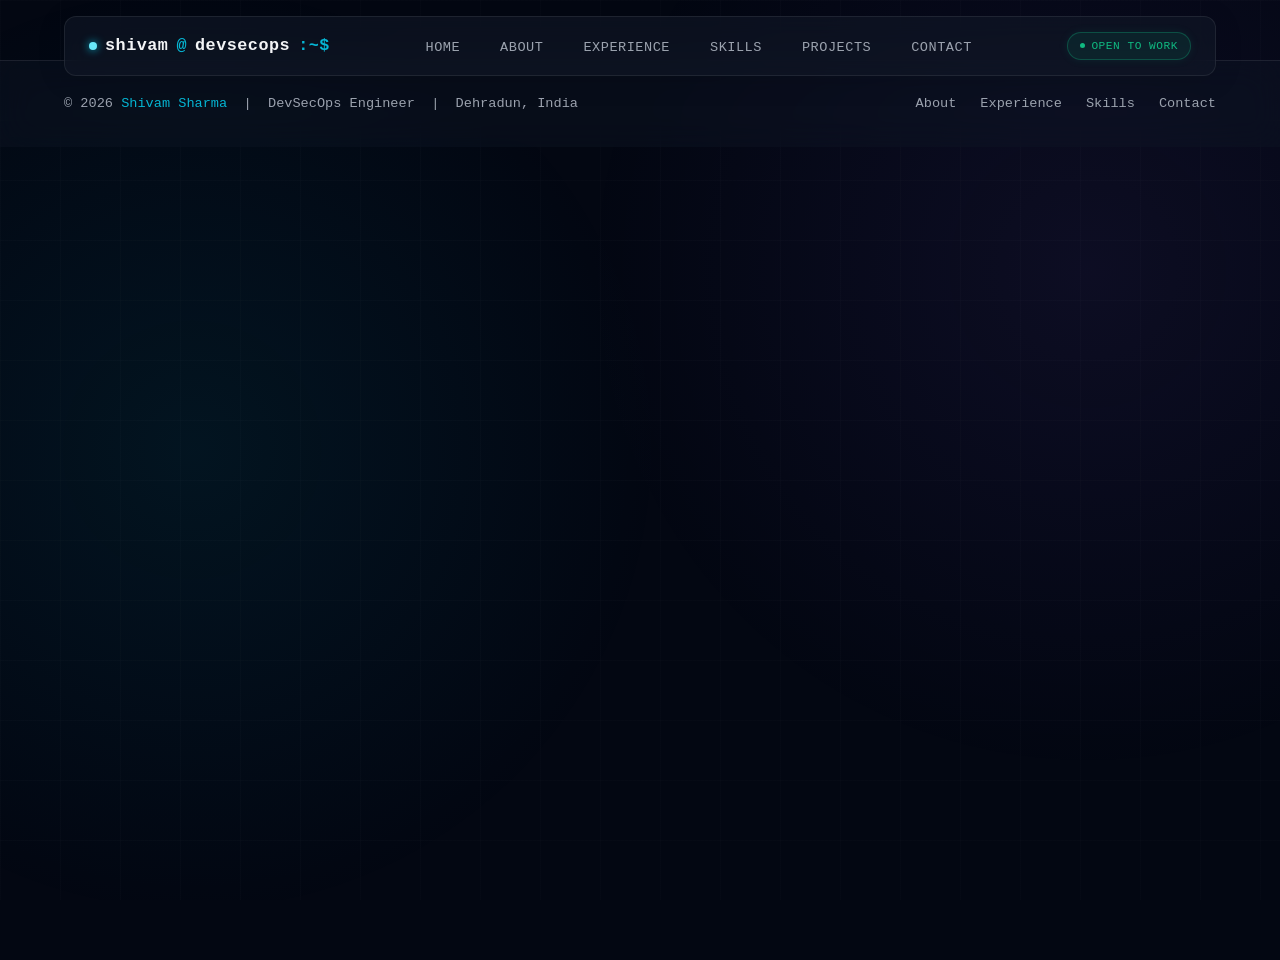
<file: index.html>
<!doctype html><html lang="en"><head><meta charset="utf-8"/><link rel="icon" href="/favicon.ico"/><meta name="viewport" content="width=device-width,initial-scale=1"/><meta name="theme-color" content="#000000"/><meta name="description" content="Web site created using create-react-app"/><link rel="apple-touch-icon" href="/logo192.png"/><link rel="manifest" href="/manifest.json"/><title>React App</title><script>!function(){var e=sessionStorage.redirect;delete sessionStorage.redirect,e&&e!==location.href&&history.replaceState(null,null,e)}()</script><script defer="defer" src="/static/js/main.76795db6.js"></script><link href="/static/css/main.3bc937ee.css" rel="stylesheet"></head><body><noscript>You need to enable JavaScript to run this app.</noscript><div id="root"></div></body></html>
</file>
<file: static/css/main.3bc937ee.css>
.navbar-wrapper{left:0;padding:16px 5%;position:fixed;right:0;top:0;transition:padding .3s ease;z-index:1000}.navbar-wrapper.scrolled{padding:8px 5%}.navbar{border-radius:100px;height:60px;justify-content:space-between;padding:0 24px}.nav-logo,.navbar{align-items:center;display:flex}.nav-logo{color:var(--text);font-family:var(--mono);font-size:1.05rem;font-weight:600;gap:8px;letter-spacing:.5px}.nav-logo .accent{color:var(--cyan)}.nav-logo-dot{animation:blink 2s infinite;background:var(--cyan-neon);border-radius:50%;box-shadow:0 0 8px var(--cyan);height:8px;width:8px}.nav-links{align-items:center;display:flex;gap:8px;list-style:none}.nav-links a,.nav-links li{position:relative}.nav-links a{border-radius:100px;color:var(--text-muted);font-family:var(--mono);font-size:.85rem;font-weight:500;letter-spacing:.5px;padding:8px 16px;text-decoration:none;text-transform:uppercase;transition:color .2s;z-index:1}.nav-links a:hover{color:var(--text)}.nav-indicator{background:#06b6d426;border:1px solid #06b6d44d;border-radius:100px;inset:0;position:absolute;z-index:-1}.nav-actions{align-items:center;display:flex;gap:16px}.nav-badge{align-items:center;background:#10b9811a;border:1px solid #10b9814d;border-radius:20px;box-shadow:0 0 10px #10b9811a;color:var(--green);display:inline-flex;font-family:var(--mono);font-size:.7rem;gap:6px;letter-spacing:.5px;padding:4px 12px;text-transform:uppercase}.nav-badge-dot{animation:blink 1.5s infinite;background:var(--green);border-radius:50%;height:5px;width:5px}.nav-burger{align-items:center;background:none;border:none;cursor:pointer;display:none;justify-content:center;padding:4px;z-index:1002}.mobile-nav{border-radius:24px;left:5%;padding:16px;position:fixed;right:5%;top:80px;z-index:999}.mobile-nav,.mobile-nav ul{display:flex;flex-direction:column}.mobile-nav ul{gap:8px;list-style:none}.mobile-nav ul li a{background:#ffffff05;border-radius:12px;color:var(--text-muted);display:block;font-family:var(--mono);font-size:1rem;padding:14px 20px;text-decoration:none;transition:all .2s}.mobile-nav ul li a.active,.mobile-nav ul li a:hover{background:#06b6d41a;border:1px solid #06b6d433;color:var(--cyan)}.mobile-nav-footer{align-items:center;border-top:1px solid var(--border);display:flex;justify-content:center;margin-top:16px;padding-top:16px}.mobile-nav-badge{align-items:center;background:#10b9811a;border:1px solid #10b9814d;border-radius:20px;color:var(--green);display:inline-flex;font-family:var(--mono);font-size:.8rem;gap:6px;padding:8px 16px}@media (max-width:992px){.nav-badge,.nav-links{display:none}.nav-burger{display:flex}}.site-footer{align-items:center;backdrop-filter:blur(16px);-webkit-backdrop-filter:blur(16px);background:#11182766;border-top:1px solid var(--border);display:flex;flex-wrap:wrap;gap:16px;justify-content:space-between;margin-top:60px;padding:32px 5%}.footer-copy{color:var(--text-muted);font-family:var(--mono);font-size:.85rem}.footer-copy span.accent{color:var(--cyan);font-weight:500}.footer-links{display:flex;gap:24px}.footer-links a{color:var(--text-muted);font-family:var(--mono);font-size:.85rem;text-decoration:none;transition:color .2s}.footer-links a:hover{color:var(--text)}@media (max-width:768px){.site-footer{align-items:center;flex-direction:column;gap:16px;padding:32px 4%;text-align:center}.footer-links{flex-wrap:wrap;gap:16px;justify-content:center}}.container{margin:0 auto;max-width:1200px;padding:100px 5%}.hero{align-items:center;display:flex;gap:60px;justify-content:space-between;margin:0 auto;max-width:1400px;min-height:calc(100vh - 60px);overflow:hidden;padding:80px 5% 40px;position:relative}.hero-glow{background:radial-gradient(circle,#06b6d426 0,#0000 60%);height:800px;right:-250px;top:-150px;width:800px}.hero-glow,.hero-glow-2{pointer-events:none;position:absolute}.hero-glow-2{background:radial-gradient(circle,#8b5cf61f 0,#0000 60%);bottom:-150px;height:500px;left:-150px;width:500px}.hero-left{flex:1 1;max-width:700px;position:relative;z-index:1}.hero-terminal{align-items:center;background:#111827cc!important;border-radius:8px;display:inline-flex;font-family:var(--mono);font-size:.85rem;gap:8px;margin-bottom:24px;padding:8px 16px}.hero-terminal .prompt{color:var(--green)}.hero-terminal .cmd{color:var(--cyan)}.cursor{animation:blink 1s infinite;background:var(--cyan);display:inline-block;height:16px;vertical-align:middle;width:8px}.open-to-work{align-items:center;background:#10b9811a;border:1px solid #10b9814d;border-radius:100px;box-shadow:0 0 20px #10b9811a;color:var(--green);display:inline-flex;font-size:.85rem;font-weight:600;gap:10px;margin-bottom:24px;padding:8px 16px}.otw-dot{animation:blink 2s infinite;background:var(--green);border-radius:50%;box-shadow:0 0 8px var(--green);height:8px;width:8px}.hero-name{font-size:clamp(3rem,6vw,4.5rem);font-weight:900;letter-spacing:-1px;line-height:1.1;margin-bottom:12px}.hero-name .accent{color:var(--cyan);text-shadow:0 0 30px #06b6d466}.hero-role{align-items:center;color:var(--text-muted);display:flex;flex-wrap:wrap;font-size:clamp(1.1rem,2vw,1.25rem);font-weight:500;gap:12px;margin-bottom:24px}.role-sep{color:var(--border-lt)}.hero-desc{color:var(--text-muted);font-size:1.05rem;line-height:1.8;margin-bottom:40px;max-width:600px}.hero-btns{margin-bottom:48px}.hero-btns,.hero-stats{display:flex;flex-wrap:wrap;gap:16px}.stat{align-items:center;background:#11182766!important;display:flex;flex:1 1;flex-direction:column;min-width:140px;padding:20px;text-align:center}.stat-num{color:var(--cyan);font-family:var(--mono);font-size:2.2rem;font-weight:900;line-height:1;margin-bottom:8px;text-shadow:0 0 20px #06b6d44d}.stat-lbl{color:var(--text-muted);font-size:.75rem;font-weight:600;letter-spacing:1px;text-transform:uppercase}.hero-right{flex:0 0 420px;perspective:1000px}.hero-card{background:#111827b3!important;border-color:var(--border-lt)!important;overflow:hidden;position:relative;z-index:1}.hero-card-header{align-items:center;background:#0003;border-bottom:1px solid var(--border);display:flex;gap:12px;padding:14px 20px}.hero-card-dots{display:flex;gap:6px}.hero-card-dot{border-radius:50%;height:10px;opacity:.8;width:10px}.header-title{color:var(--text-muted);font-family:var(--mono);font-size:.8rem;margin-left:auto}.hero-card-body{padding:32px 24px}.profile-row{border-bottom:1px dashed var(--border-lt);gap:16px;margin-bottom:24px;padding-bottom:24px}.profile-avatar,.profile-row{align-items:center;display:flex}.profile-avatar{background:#06b6d41a;border:1px solid #06b6d44d;border-radius:16px;box-shadow:0 0 20px #06b6d426;flex-shrink:0;height:64px;justify-content:center;width:64px}.profile-name{color:var(--text);font-size:1.1rem;font-weight:800;margin-bottom:4px}.profile-title{color:var(--cyan);font-family:var(--mono);font-size:.85rem}.info-list{display:flex;flex-direction:column;gap:16px;margin-bottom:24px}.info-line{align-items:center;display:flex;font-size:.85rem;gap:10px}.info-icon{color:var(--text-muted);flex-shrink:0;opacity:.7}.info-line-k{color:var(--text-muted);font-weight:500;width:80px}.info-line-v{color:var(--text);flex:1 1;font-weight:500;overflow:hidden;text-overflow:ellipsis;white-space:nowrap}.info-line-v.cyan{color:var(--cyan)}.hero-card-tags{border-top:1px dashed var(--border-lt);display:flex;flex-wrap:wrap;gap:8px;padding-top:24px}.tech-grid{grid-gap:24px;display:grid;gap:24px;grid-template-columns:repeat(auto-fit,minmax(320px,1fr))}.tech-card{background:#11182766!important;padding:24px}.tech-card:hover{box-shadow:0 10px 40px #0003;transform:translateY(-4px)}.tech-cat-header{align-items:center;border-bottom:1px solid var(--border);display:flex;gap:12px;margin-bottom:20px;padding-bottom:16px}.tech-icon{filter:drop-shadow(0 0 8px currentColor);opacity:.9}.tech-cat-label{color:var(--text);font-size:1.1rem;font-weight:700}.tech-pills{display:flex;flex-wrap:wrap;gap:10px}.tech-pill{background:#ffffff08;border:1px solid var(--border);border-radius:6px;color:var(--text-muted);cursor:default;font-size:.8rem;padding:6px 12px;transition:all .2s}.tech-pill:hover{background:#06b6d41a;border-color:#06b6d44d;color:var(--cyan)}.exp-preview-card{margin-bottom:24px;transition:transform .3s ease}.exp-preview-card.highlight{background:linear-gradient(145deg,#11182799,#111827cc)!important;border:1px solid #06b6d433!important}.exp-preview-card.highlight:hover{border-color:#06b6d480!important;box-shadow:0 10px 40px #06b6d41a!important;transform:scale(1.01)}.exp-card-top{align-items:flex-start;border-bottom:1px solid var(--border);display:flex;flex-wrap:wrap;gap:16px;justify-content:space-between;padding:28px 32px}.exp-card-role{color:var(--text);font-size:1.25rem;font-weight:800;margin-bottom:6px}.exp-card-company{align-items:center;color:var(--text-muted);display:flex;flex-wrap:wrap;font-size:1rem;gap:8px}.exp-card-date{background:#06b6d41a;border:1px solid #06b6d433;border-radius:100px;color:var(--cyan);font-family:var(--mono);font-size:.85rem;font-weight:600;padding:6px 14px;white-space:nowrap}.exp-card-body{padding:28px 32px}.exp-list{grid-gap:16px;display:grid;gap:16px;grid-template-columns:1fr 1fr;list-style:none;padding:0}.exp-list li{color:var(--text-muted);font-size:.95rem;line-height:1.6;padding-left:20px;position:relative}.exp-list li:before{background:var(--cyan);border-radius:50%;box-shadow:0 0 8px var(--cyan);content:"";height:6px;left:0;position:absolute;top:10px;width:6px}.exp-card-footer{background:#0003;border-top:1px solid var(--border);display:flex;flex-wrap:wrap;gap:10px;padding:16px 32px}.exp-grid-2{grid-gap:24px;display:grid;gap:24px;grid-template-columns:1fr 1fr;margin-bottom:40px}.exp-preview-card.compact .exp-card-top{border-bottom:none;padding:24px}.exp-preview-card.compact .exp-card-role{font-size:1.05rem}.exp-preview-card.compact:hover{border-color:var(--border-lt)!important;transform:translateY(-4px)}.section-action{display:flex;justify-content:center;margin-top:48px}.proj-preview-grid{grid-gap:24px;display:grid;gap:24px;grid-template-columns:repeat(3,1fr)}.pp-card{background:#11182766!important;display:flex;flex-direction:column;transition:transform .3s ease}.pp-card:hover{border-color:#8b5cf666!important;box-shadow:0 20px 40px #0000004d;transform:translateY(-8px)}.pp-header{align-items:flex-start;display:flex;justify-content:space-between;padding:24px}.pp-icon-box{background:#ffffff08;border:1px solid var(--border);border-radius:12px;padding:12px}.pp-body{flex:1 1;padding:0 24px 24px}.pp-title{color:var(--text);font-size:1.1rem;font-weight:800;line-height:1.4;margin-bottom:12px}.pp-desc{color:var(--text-muted);font-size:.9rem;line-height:1.6}.pp-footer{background:#0000001a;border-top:1px solid var(--border);padding:20px 24px}.pp-tags{display:flex;flex-wrap:wrap;gap:8px}.cta-band{display:flex;justify-content:center;padding:100px 5%}.cta-content{align-items:center;background:linear-gradient(145deg,#8b5cf60d,#06b6d40d)!important;border-color:#8b5cf64d!important;max-width:800px;padding:60px 40px;text-align:center;width:100%}.cta-content h2{font-size:clamp(1.8rem,4vw,2.5rem);font-weight:900;margin-bottom:16px}.cta-content p{color:var(--text-muted);font-size:1.05rem;line-height:1.6;margin:0 auto 32px;max-width:560px}.cta-btns{display:flex;flex-wrap:wrap;gap:16px;justify-content:center}@media (max-width:1200px){.hero{grid-template-columns:1fr;justify-content:center;text-align:center}.hero,.hero-left{flex-direction:column}.hero-left{align-items:center;display:flex;margin:0 auto}.hero-desc{margin-left:auto;margin-right:auto}.hero-btns,.hero-stats{justify-content:center}.proj-preview-grid{grid-template-columns:repeat(2,1fr)}.info-line-v{text-align:right}}@media (max-width:768px){.container{padding:60px 4%}.hero{padding:60px 4% 40px}.exp-list{gap:12px}.exp-grid-2,.exp-list,.proj-preview-grid,.tech-grid{grid-template-columns:1fr}.hero-card{display:none}.hero-stats{width:100%}.stat{padding:16px}.cta-content{padding:40px 20px}}@media (max-width:480px){.hero-stats{gap:12px}.stat{border-right:none;flex:1 1 100%;margin-right:0;min-width:100%}.hero-btns{flex-direction:column;width:100%}.hero-btns .btn{justify-content:center}}.about-grid{grid-gap:32px;display:grid;gap:32px;grid-template-columns:repeat(auto-fit,minmax(320px,1fr))}.comp-item{align-items:flex-start;background:#ffffff05;border:1px solid var(--border);border-radius:var(--radius);display:flex;gap:16px;padding:16px;transition:all .2s ease}.comp-item:hover{background:#06b6d40d;border-color:#06b6d433;transform:translateY(-2px)}*,:after,:before{box-sizing:border-box;margin:0;padding:0}:root{--bg:#030712;--bg2:#111827;--bg3:#1f2937;--bg4:#374151;--cyan:#06b6d4;--cyan-dk:#0891b2;--cyan-lt:#22d3ee;--cyan-neon:#67e8f9;--purple:#8b5cf6;--purple-lt:#a78bfa;--purple-neon:#c084fc;--green:#10b981;--red:#ef4444;--text:#f3f4f6;--text-muted:#9ca3af;--border:#ffffff14;--border-lt:#ffffff26;--radius:12px;--font:"Inter","Segoe UI",system-ui,-apple-system,sans-serif;--mono:"JetBrains Mono","Fira Code","Courier New",monospace}html{scroll-behavior:smooth}body{background:#030712;background:var(--bg);color:#f3f4f6;color:var(--text);font-family:Inter,Segoe UI,system-ui,-apple-system,sans-serif;font-family:var(--font);line-height:1.65;min-height:100vh;overflow-x:hidden}body:before{background-attachment:fixed;background-image:radial-gradient(circle at 15% 50%,#06b6d414 0,#0000 40%),radial-gradient(circle at 85% 30%,#8b5cf614 0,#0000 40%),linear-gradient(hsla(0,0%,100%,.015) 1px,#0000 0),linear-gradient(90deg,hsla(0,0%,100%,.015) 1px,#0000 0);background-size:100% 100%,100% 100%,60px 60px,60px 60px;content:"";inset:0;pointer-events:none;position:fixed;z-index:-1}a{color:#06b6d4;color:var(--cyan);text-decoration:none;transition:color .2s}a:hover{color:#22d3ee;color:var(--cyan-lt)}::-webkit-scrollbar{width:5px}::-webkit-scrollbar-track{background:#111827;background:var(--bg2)}::-webkit-scrollbar-thumb{background:#0891b2;background:var(--cyan-dk);border-radius:3px}.page{min-height:100vh;padding-top:64px}.section-eyebrow{align-items:center;color:#06b6d4;color:var(--cyan);display:flex;font-family:JetBrains Mono,Fira Code,Courier New,monospace;font-family:var(--mono);font-size:.72rem;gap:8px;letter-spacing:3px;margin-bottom:10px;text-transform:uppercase}.section-eyebrow:before{color:#06b6d4;color:var(--cyan);content:">"}.section-title{font-size:clamp(1.8rem,3.5vw,2.6rem);font-weight:800;line-height:1.2;margin-bottom:14px}.section-title .accent{color:#06b6d4;color:var(--cyan)}.section-title .accent-p{color:#a78bfa;color:var(--purple-lt)}.section-divider{background:linear-gradient(90deg,#06b6d4,#0000);background:linear-gradient(90deg,var(--cyan),#0000);border-radius:2px;height:2px;margin-bottom:52px;width:40px}.page-header{background:#111827;background:var(--bg2);border-bottom:1px solid #ffffff14;border-bottom:1px solid var(--border);padding:60px 5% 48px}.btn{align-items:center;border:none;border-radius:12px;border-radius:var(--radius);cursor:pointer;display:inline-flex;font-family:Inter,Segoe UI,system-ui,-apple-system,sans-serif;font-family:var(--font);font-size:.9rem;font-weight:600;gap:8px;padding:11px 26px;text-decoration:none;transition:all .25s}.btn-primary{background:#06b6d4;background:var(--cyan);color:#030712;color:var(--bg)}.btn-primary:hover{background:#22d3ee;background:var(--cyan-lt);box-shadow:0 8px 24px #00d4ff40;color:#030712;color:var(--bg);transform:translateY(-2px)}.btn-outline{background:#0000;border:1.5px solid #06b6d4;border:1.5px solid var(--cyan);color:#06b6d4;color:var(--cyan)}.btn-outline:hover{background:#00d4ff14;transform:translateY(-2px)}.btn-purple{background:#8b5cf6;background:var(--purple);color:#fff}.btn-purple:hover{background:#6d28d9;box-shadow:0 8px 24px #7c3aed4d;transform:translateY(-2px)}.tag{background:#00d4ff14;border:1px solid #00d4ff2e;border-radius:4px;color:#06b6d4;color:var(--cyan);display:inline-block;font-family:JetBrains Mono,Fira Code,Courier New,monospace;font-family:var(--mono);font-size:.75rem;padding:3px 10px}.tag-purple{background:#7c3aed1a;border-color:#7c3aed40;color:#a78bfa;color:var(--purple-lt)}.tag-green{background:#10b9811a;border-color:#10b98140;color:#10b981;color:var(--green)}.tag-gray{background:#374151;background:var(--bg4);border-color:#ffffff14;border-color:var(--border);color:#9ca3af;color:var(--text-muted)}@media (max-width:768px){.page-header{padding:48px 4% 36px}.section-divider{margin-bottom:36px}.section-title{font-size:clamp(1.5rem,7vw,2.2rem)}.btn{font-size:.85rem;padding:10px 20px}}.glass-panel{backdrop-filter:blur(12px);-webkit-backdrop-filter:blur(12px);background:#11182799;border:1px solid #ffffff14;border:1px solid var(--border);border-radius:12px;border-radius:var(--radius);box-shadow:0 4px 30px #0000001a;transition:border-color .3s ease,transform .3s ease,box-shadow .3s ease}.glass-panel:hover{border-color:#ffffff26;border-color:var(--border-lt)}@keyframes blink{0%,to{opacity:1}50%{opacity:0}}@keyframes spin{to{transform:rotate(1turn)}}
/*# sourceMappingURL=main.3bc937ee.css.map*/
</file>
